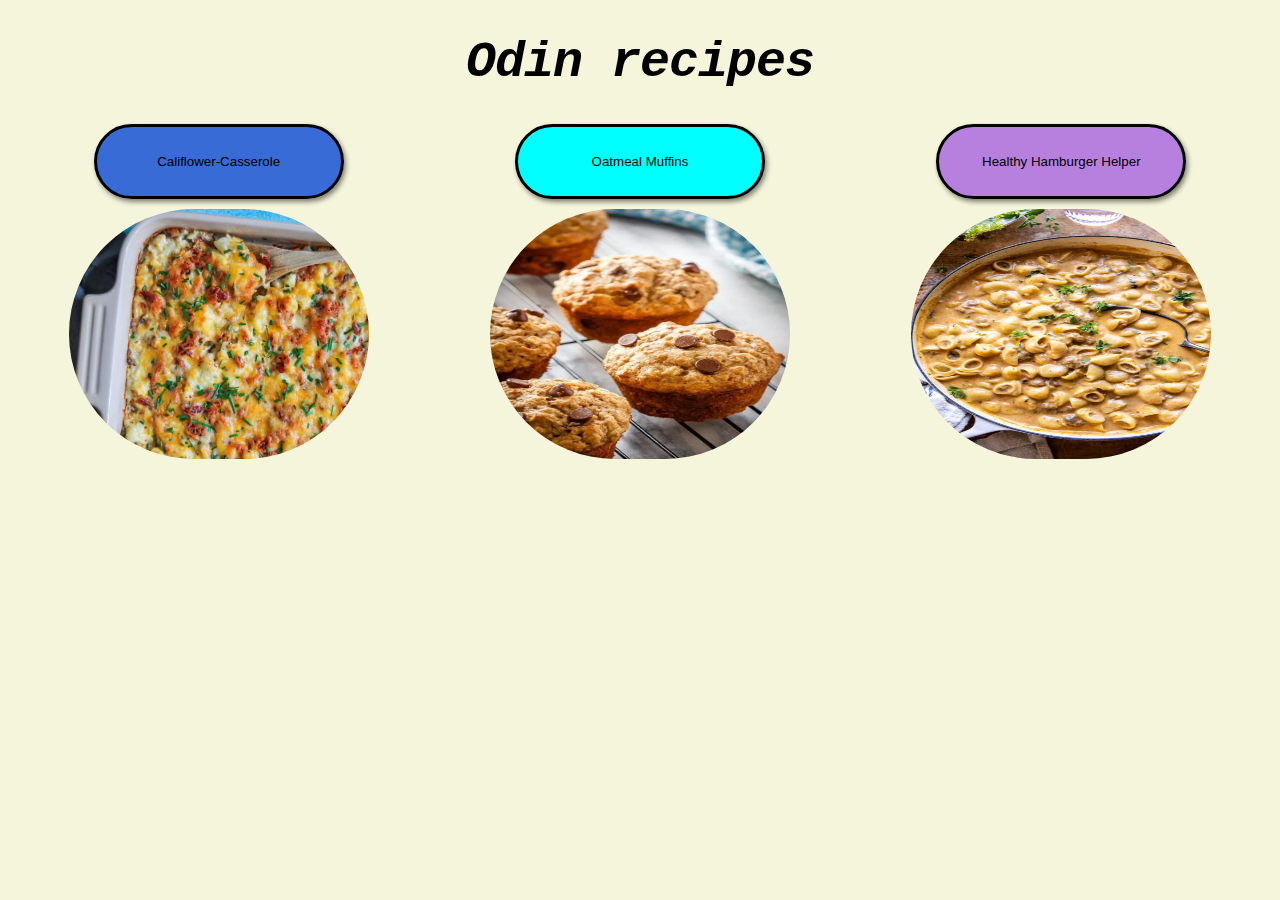
<file: index.html>
<!DOCTYPE html>
<html lang="en">
<head>
<meta charset="UTF-8">
<meta name="viewport" content="width=device-width, initial-scale=1.0">
<link rel="stylesheet" type="text/css" href="stylesheet.css">
<link rel="stylesheet" type="text/css" href="buttons.css">

<title>Home Page</title>

</head>
<!-- identifer used to select body color-->
<body id="body-1">
<h1 class="Title"> Odin recipes</h1>

<!-- flexbox used to contain and center all links-->
<div class="flex-links">

<div>
<a href="recipes/Califlower-Casserole.html"><button class="cali-button">Califlower-Casserole</button></a>
</div>

<div>
<a href="recipes/Oatmeal-Muffins.html"><button class="oat-button">Oatmeal Muffins</button></a>
</div>

<div>
<a href="recipes/Hamburger-Helper.html"><button class="ham-button">Healthy Hamburger Helper</button></a>
</div>

</div>

<!-- flexbox used to contain and center all images-->
<div class="flex">

<div><img class="Recipe-Preview" src=recipes/casserole.webp></div>

<div><img class="Recipe-Preview" src="recipes/Oat-Muffins.webp"></div>

<div><img class="Recipe-Preview" src="recipes/Hamburg-Helper.jpg"></div>

</div>

</body>
</html>
</file>
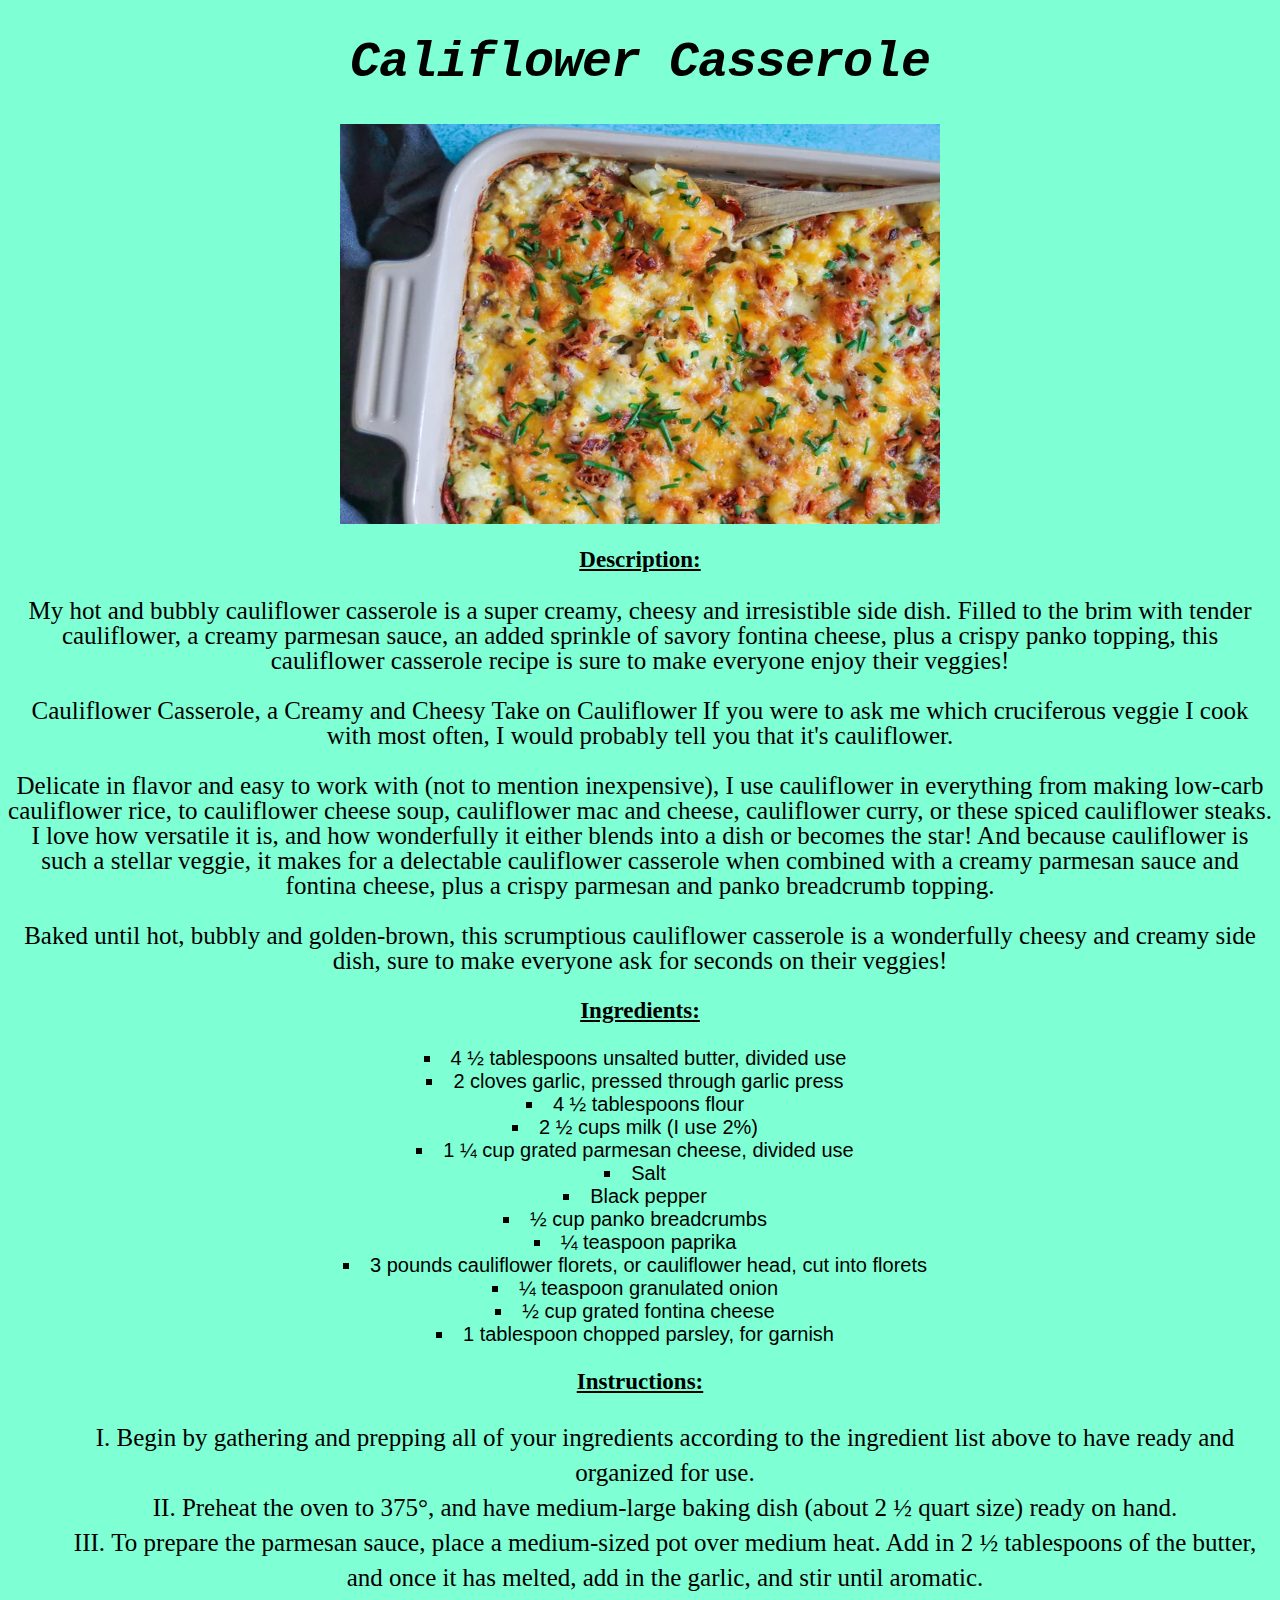
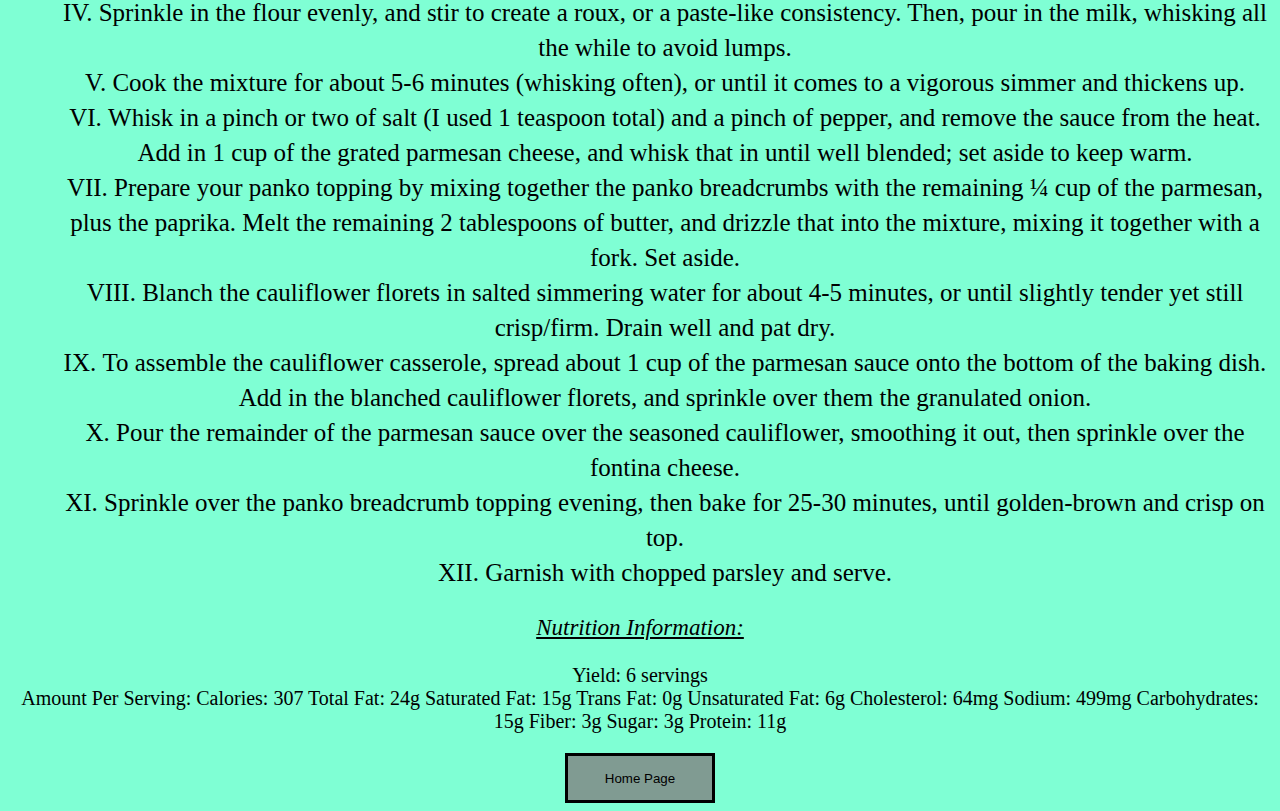
<file: recipes/Califlower-Casserole.html>
<!DOCTYPE html>
<html lang = en> 
<Head>
<meta charset="UTF-8">
<meta name="viewport" content="width=device-width, initial-scale=1.0">

<link rel="stylesheet" type="text/css" href="../stylesheet.css">
<link rel="stylesheet" type="text/css" href="../buttons.css">

<title>Califlower Casserole</title>

</Head>
<!-- identifer used to select body color-->
<body id="body-2">
<h1 class="Title">Califlower Casserole </h1>

<!-- flexbox used to contain and center all images-->
<div class="img-flex">
  <!-- class used to resize the images-->
<div><img class="recipe-images"src="casserole.webp"> </div>
</div>

<p class="para">
<strong>Description:</strong>
</p>
<!-- class used to style description across all pages-->
<div class="Descrip">
<p>
My hot and bubbly cauliflower casserole is a super creamy, cheesy and irresistible side dish. Filled to the brim with tender cauliflower, a creamy parmesan sauce, an added sprinkle of savory fontina cheese, plus a crispy panko topping, this cauliflower casserole recipe is sure to make everyone enjoy their veggies!
<br>
<br>
Cauliflower Casserole, a Creamy and Cheesy Take on Cauliflower
If you were to ask me which cruciferous veggie I cook with most often, I would probably tell you that it's cauliflower.
<br>
<br>
Delicate in flavor and easy to work with (not to mention inexpensive), I use cauliflower in everything from making low-carb cauliflower rice, to cauliflower cheese soup, cauliflower mac and cheese, cauliflower curry, or these spiced cauliflower steaks.
I love how versatile it is, and how wonderfully it either blends into a dish or becomes the star!
And because cauliflower is such a stellar veggie, it makes for a delectable cauliflower casserole when combined with a creamy parmesan sauce and fontina cheese, plus a crispy parmesan and panko breadcrumb topping.
<br>
<br>
Baked until hot, bubbly and golden-brown, this scrumptious cauliflower casserole is a wonderfully cheesy and creamy side dish, sure to make everyone ask for seconds on their veggies!
</p>
</div>

<p class="para">
  <strong>Ingredients:</strong>
</p>
<!-- class used to style ingrdients across all pages-->
<div class="Ingredients">
<ul class="u-list">
<li>4 ½ tablespoons unsalted butter, divided use</li> 
<li>2 cloves garlic, pressed through garlic press</li> 
<li>4 ½ tablespoons flour</li> 
<li>2 ½ cups milk (I use 2%)</li> 
<li>1 ¼ cup grated parmesan cheese, divided use</li> 
<li>Salt</li> 
<li>Black pepper</li> 
<li>½ cup panko breadcrumbs</li> 
<li>¼ teaspoon paprika</li> 
<li>3 pounds cauliflower florets, or cauliflower head, cut into florets</li> 
<li>¼ teaspoon granulated onion</li> 
<li>½ cup grated fontina cheese</li> 
<li>1 tablespoon chopped parsley, for garnish</li>
</ul>
</div>


<p class="para">
  <strong>Instructions:</strong>
</p>
<!-- class used to style instructions across all pages-->
<div class="Instructions">
<ol class="o-list">
<li>Begin by gathering and prepping all of your ingredients according to the ingredient list above to have ready and organized for use.</li>
<li>Preheat the oven to 375°, and have medium-large baking dish (about 2 ½ quart size) ready on hand.</li>
<li>To prepare the parmesan sauce, place a medium-sized pot over medium heat. Add in 2 ½ tablespoons of the butter, and once it has melted, add in the garlic, and stir until aromatic.</li>
<li>Sprinkle in the flour evenly, and stir to create a roux, or a paste-like consistency. Then, pour in the milk, whisking all the while to avoid lumps.</li>
<li>Cook the mixture for about 5-6 minutes (whisking often), or until it comes to a vigorous simmer and thickens up.</li>
<li>Whisk in a pinch or two of salt (I used 1 teaspoon total) and a pinch of pepper, and remove the sauce from the heat. Add in 1 cup of the grated parmesan cheese, and whisk that in until well blended; set aside to keep warm.</li>
<li>Prepare your panko topping by mixing together the panko breadcrumbs with the remaining ¼ cup of the parmesan, plus the paprika. Melt the remaining 2 tablespoons of butter, and drizzle that into the mixture, mixing it together with a fork. Set aside.</li>
<li>Blanch the cauliflower florets in salted simmering water for about 4-5 minutes, or until slightly tender yet still crisp/firm. Drain well and pat dry.</li>
<li>To assemble the cauliflower casserole, spread about 1 cup of the parmesan sauce onto the bottom of the baking dish. Add in the blanched cauliflower florets, and sprinkle over them the granulated onion.</li>
<li>Pour the remainder of the parmesan sauce over the seasoned cauliflower, smoothing it out, then sprinkle over the fontina cheese.</li>
<li>Sprinkle over the panko breadcrumb topping evening, then bake for 25-30 minutes, until golden-brown and crisp on top.</li>
<li>Garnish with chopped parsley and serve.</li>
</ol>
</div>

<p class="para"><em>Nutrition Information:</em></p>
<!-- class used to style nutrition label across all pages-->
<div class="Nutrition">
Yield: 6 servings 
<br>
Amount Per Serving: Calories: 307 Total Fat: 24g Saturated Fat: 15g Trans Fat: 0g Unsaturated Fat: 6g Cholesterol: 64mg Sodium: 499mg Carbohydrates: 15g Fiber: 3g Sugar: 3g Protein: 11g
</p>
</div>
<!-- class used to style home page link across all pages-->
<div class="links">
<a href="../index.html"><button class="home-button">Home Page</button></a>
</div>

</body>

</html>
</file>
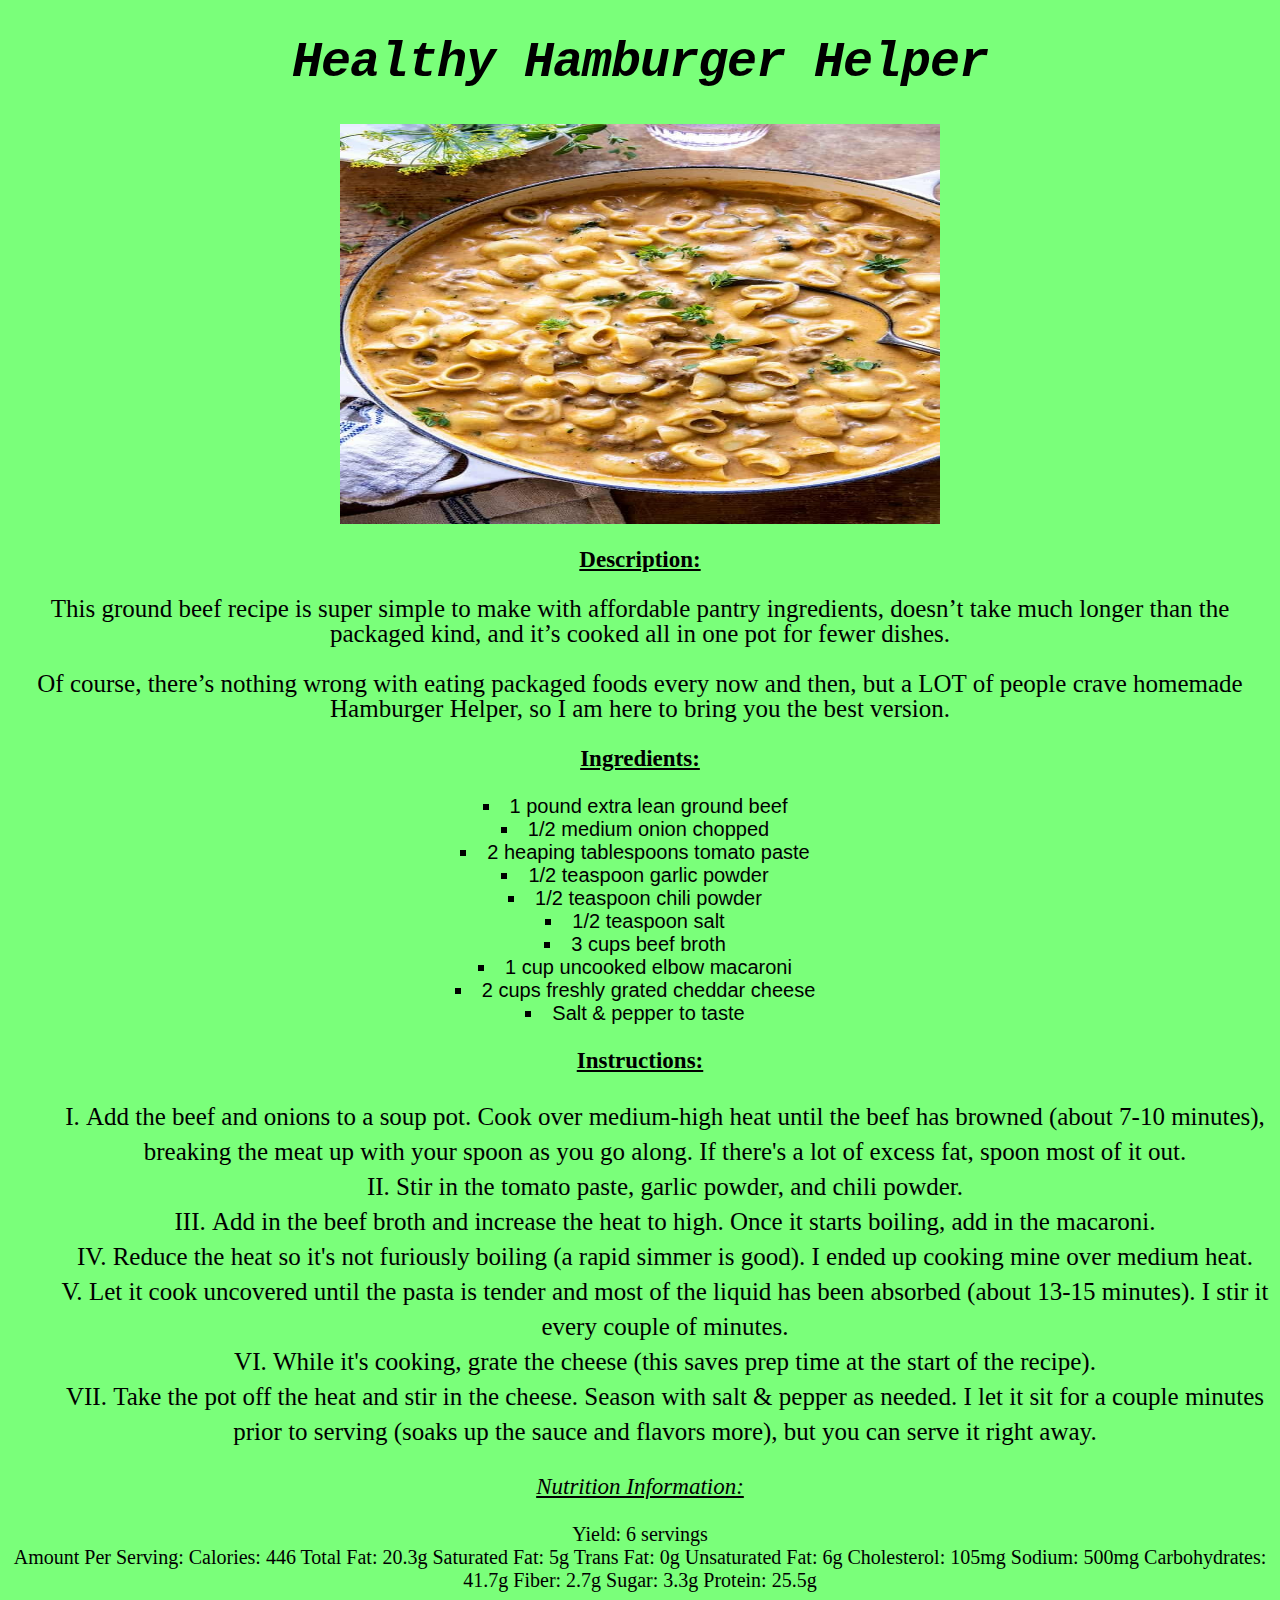
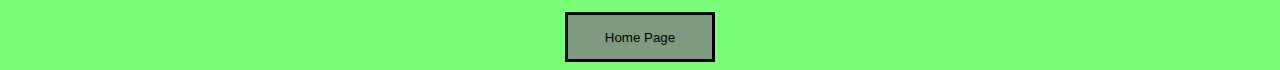
<file: recipes/Hamburger-Helper.html>
<!DOCTYPE html>
<html lang="en">
<head>
<meta charset="UTF-8">
<meta name="viewport" content="width=device-width, initial-scale=1.0">

<link rel="stylesheet" type="text/css" href="../stylesheet.css">
<link rel="stylesheet" type="text/css" href="../buttons.css">

<title>Hamburger Helper</title>
</head>
<!-- identifer used to select body color-->
<body id="body-4">

<h1 class="Title">Healthy Hamburger Helper</h1>
<!-- flexbox used to contain and center all images-->
<div class="img-flex">
  <!-- class used to resize the images-->
<div><img class="recipe-images"src="Hamburg-Helper.jpg"></div>
</div>

<p class="para">
  <strong>Description:</strong>
  </p>
<!-- class used to style description across all pages-->
  <div class="Descrip">
  This ground beef recipe is super simple to make with affordable pantry ingredients, doesn’t take much longer than the packaged kind, and it’s cooked all in one pot for fewer dishes. 
  <br>
  <br>
  Of course, there’s nothing wrong with eating packaged foods every now and then, but a LOT of people crave homemade Hamburger Helper, so I am here to bring you the best version.
</p>
</div>


<p class="para">
<strong>Ingredients:</strong>
</p>
<!-- class used to style ingrdients across all pages-->
<div class="Ingredients">
<ul class="u-list">
<li>1 pound extra lean ground beef</li>
<li>1/2 medium onion chopped</li>
<li>2 heaping tablespoons tomato paste</li>
<li>1/2 teaspoon garlic powder</li>
<li>1/2 teaspoon chili powder</li>
<li>1/2 teaspoon salt</li>
<li>3 cups beef broth</li>
<li>1 cup uncooked elbow macaroni</li>
<li>2 cups freshly grated cheddar cheese</li>
<li>Salt & pepper to taste</li>
</ul>
</div>


<p class="para">
<Strong>Instructions:</Strong>
</p>
<!-- class used to style instructions across all pages-->
<div class="Instructions">
<ol class="o-list">
<li>Add the beef and onions to a soup pot. Cook over medium-high heat until the beef has browned (about 7-10 minutes), breaking the meat up with your spoon as you go along. If there's a lot of excess fat, spoon most of it out.</li>
<li>Stir in the tomato paste, garlic powder, and chili powder.</li>
<li>Add in the beef broth and increase the heat to high. Once it starts boiling, add in the macaroni.</li>
<li>Reduce the heat so it's not furiously boiling (a rapid simmer is good). I ended up cooking mine over medium heat.</li>
<li>Let it cook uncovered until the pasta is tender and most of the liquid has been absorbed (about 13-15 minutes). I stir it every couple of minutes.</li>
<li>While it's cooking, grate the cheese (this saves prep time at the start of the recipe).</li>
<li>Take the pot off the heat and stir in the cheese. Season with salt & pepper as needed. I let it sit for a couple minutes prior to serving (soaks up the sauce and flavors more), but you can serve it right away.</li>
</ol>
</div>



<p class="para"><em>Nutrition Information:</em></p>
<!-- class used to style nutrition label across all pages-->
<div class="Nutrition">
Yield: 6 servings
<br>
Amount Per Serving: Calories: 446 Total Fat: 20.3g Saturated Fat: 5g Trans Fat: 0g Unsaturated Fat: 6g Cholesterol: 105mg Sodium: 500mg Carbohydrates: 41.7g Fiber: 2.7g Sugar: 3.3g Protein: 25.5g
</p>
</div>
<!-- class used to style home page link across all pages-->
<div class="links">
<a href="../index.html"> 
   <button class="home-button">Home Page</button>
  </a>
</div>

</body>
</html>
</file>
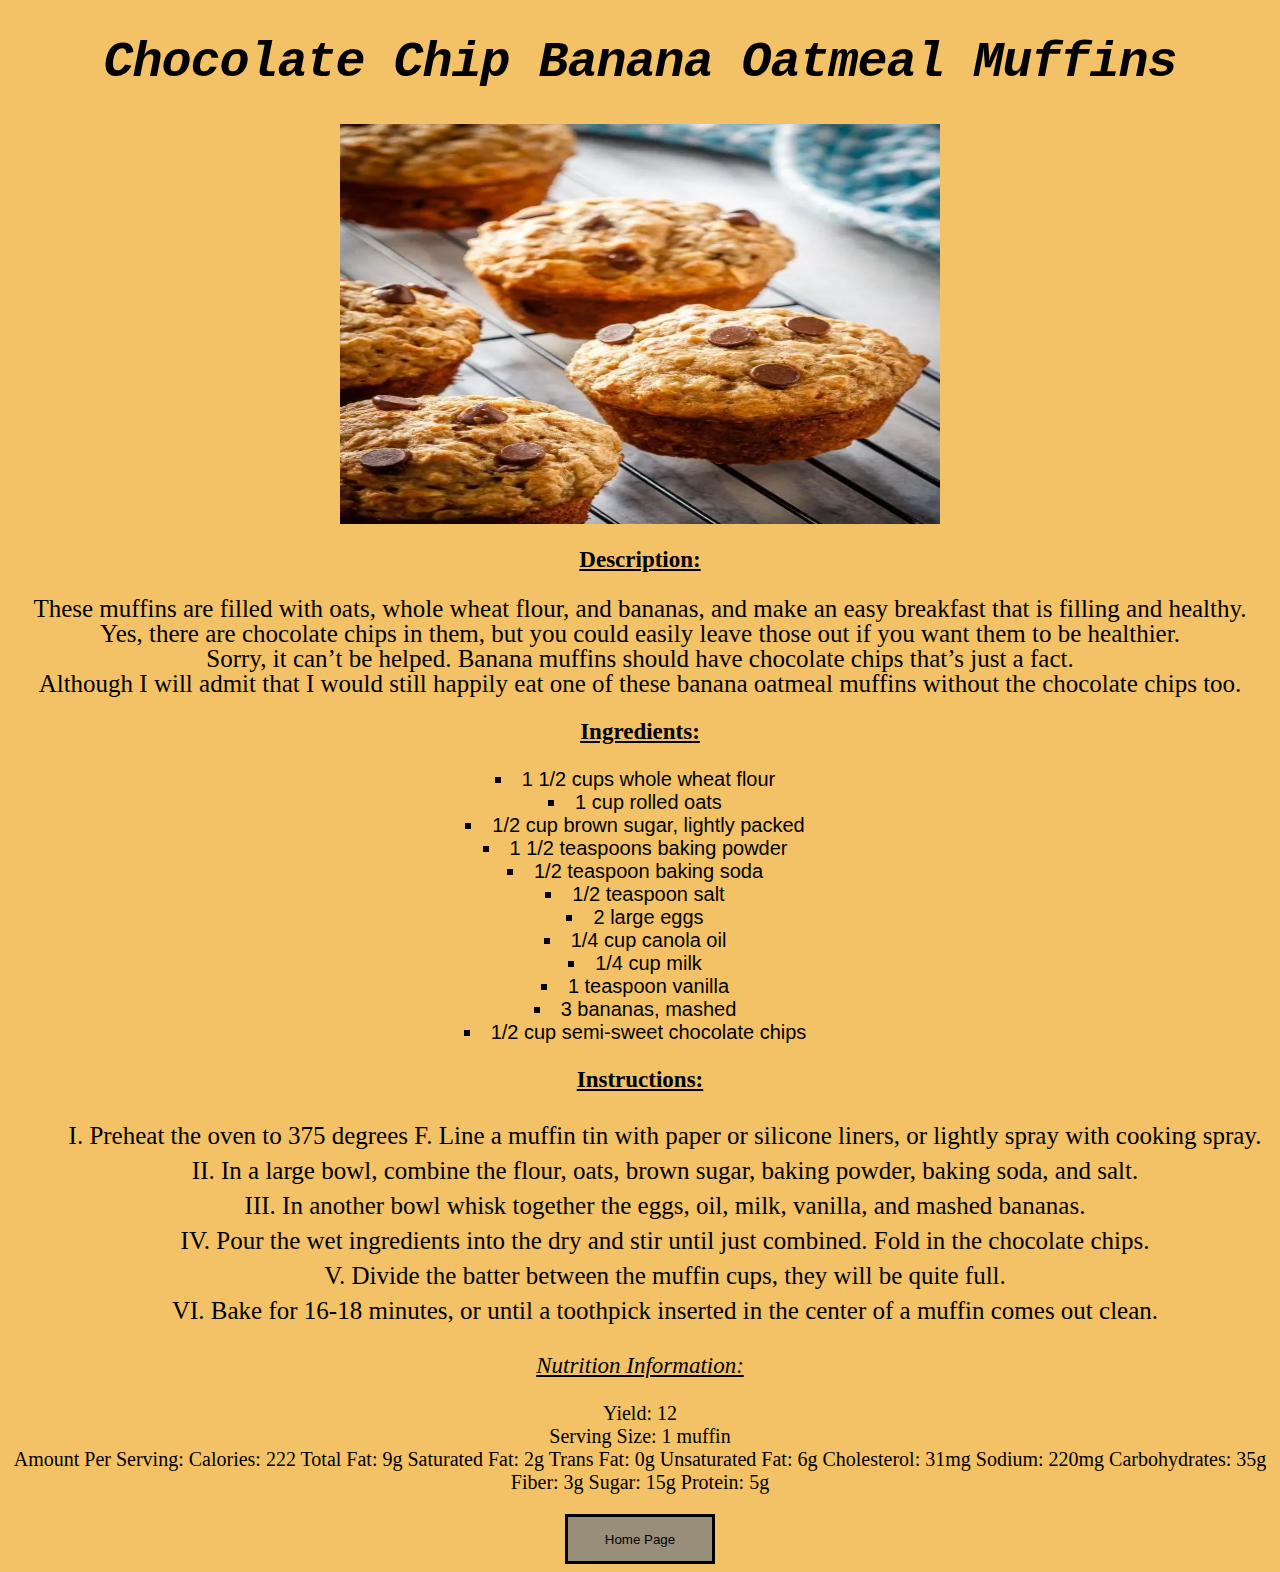
<file: recipes/Oatmeal-Muffins.html>
<!DOCTYPE html>
<html lang="en">
<head>
<meta charset="UTF-8">
<meta name="viewport" content="width=device-width, initial-scale=1.0">

<link rel="stylesheet" type="text/css" href="../stylesheet.css">
<link rel="stylesheet" type="text/css" href="../buttons.css">

<title>OatMeal Muffins</title>

</head>
<!-- identifer used to select body color-->
<body id="body-3">

<h1 class="Title">Chocolate Chip Banana Oatmeal Muffins</h1>
<!-- flexbox used to contain and center all images-->
<div class=img-flex>
  <!-- class used to resize the images-->
<div><img class="recipe-images"src="Oat-Muffins.webp"></div>
</div>

<p class="para">
<strong>Description:</strong>
</p>
<!-- class used to style description across all pages-->
<div class="Descrip">
These muffins are filled with oats, whole wheat flour, and bananas, and make an easy breakfast that is filling and healthy.
<br>
Yes, there are chocolate chips in them, but you could easily leave those out if you want them to be healthier.
<br>
Sorry, it can’t be helped. Banana muffins should have chocolate chips that’s just a fact.
<br>
Although I will admit that I would still happily eat one of these banana oatmeal muffins without the chocolate chips too.
</div>

<p class="para">
<strong>Ingredients:</strong>
</p>
<!-- class used to style ingrdients across all pages-->
<div class="Ingredients">
<ul class="u-list">
<li>1 1/2 cups whole wheat flour</li>
<li>1 cup rolled oats</li>
<li>1/2 cup brown sugar, lightly packed</li>
<li>1 1/2 teaspoons baking powder</li>
<li>1/2 teaspoon baking soda</li>
<li>1/2 teaspoon salt</li>
<li>2 large eggs</li>
<li>1/4 cup canola oil</li>
<li>1/4 cup milk</li>
<li>1 teaspoon vanilla</li>
<li>3 bananas, mashed</li>
<li>1/2 cup semi-sweet chocolate chips</li>
</ul>
</div>


<p class="para">
<Strong>Instructions:</Strong>
</p>
<!-- class used to style instructions across all pages-->
<div class="Instructions">
<ol class="o-list">
<li>Preheat the oven to 375 degrees F. Line a muffin tin with paper or silicone liners, or lightly spray with cooking spray.</li>
<li>In a large bowl, combine the flour, oats, brown sugar, baking powder, baking soda, and salt.</li>
<li>In another bowl whisk together the eggs, oil, milk, vanilla, and mashed bananas.</li>
<li>Pour the wet ingredients into the dry and stir until just combined. Fold in the chocolate chips.</li>
<li>Divide the batter between the muffin cups, they will be quite full.</li>
<li>Bake for 16-18 minutes, or until a toothpick inserted in the center of a muffin comes out clean.</li>
</ol>
</div>

<p class="para"> 
<em>Nutrition Information:</em>
</p>
<!-- class used to style nutrition label across all pages-->
<div class="Nutrition">
<p>
Yield: 12 
<br>
Serving Size: 1 muffin
<br>
Amount Per Serving: Calories: 222 Total Fat: 9g Saturated Fat: 2g Trans Fat: 0g Unsaturated Fat: 6g Cholesterol: 31mg Sodium: 220mg Carbohydrates: 35g Fiber: 3g Sugar: 15g Protein: 5g
</p>
</div>
<!-- class used to style home page link across all pages-->
<div class="links">
<a href="../index.html">  
  <button class="home-button">Home Page</button>
</a>
</div>

</body>
</html>
</file>
<file: stylesheet.css>
.Title
{
  font-family:'Courier New', Courier, monospace;
  text-align: center;
  font-size: 50px;
  font-style: italic;
  letter-spacing: -1px;
}

/*img-flex is used to center my images on my three html pages */
.img-flex
{
 display: flex;
}

.img-flex 
{
  justify-content: center;
  width:auto;
  height:400px;
}
/*resizing picture on main pages*/
.recipe-images
{
  height:400px;
  width:600px;
}

.Descrip
{
  font-family:serif;
  font-size: 25px;
  text-align: center;
  line-height: 25px;

}

/*centers ingredients list and dots from ul list and changes font*/
.Ingredients
{
text-align: center;
font-family: Verdana, Geneva, Tahoma, sans-serif;
font-size: 20px;
list-style-position: inside;
padding-right:50px;
}
/*center instructions and changes the line height and font*/
.Instructions
{
  text-align: center;
  font-family:'Times New Roman', Times, serif;
  font-size: 25px;
  padding-left: 10px;
  list-style-position: inside;
  line-height: 35px;
}
/*used to underline descriptions, ingridents, instructions and nurtrition labels*/
p.para
{
  text-align: center;
  font-size: 23px;
  text-decoration: underline;
}

.Nutrition
{
  font-size: 20px;
  text-align: center;
}

.links
{
  font-size: 25px;
  text-align: center;
}
/*changes body color on seperate pages*/
#body-1
{
  background-color: beige;
}

#body-2
{
background-color:aquamarine; 
}

#body-3
{
background-color: rgb(243, 194, 102);
}

#body-4
{
background-color: rgba(0, 255, 0, 0.521) ;
}
/*change ul list from circle to squares*/
.u-list
{
  list-style-type: square;
}
/*changes ol from numbers to roman numerals*/
.o-list
{
  list-style-type: upper-roman;
}

/*resizes pictures on main page inside flex box*/
.Recipe-Preview
{
Height: 250px;
Width:300px;
border-radius:150px;
}
/*spaces all the images evenly*/
.flex
{
  display: flex;
}

.flex
{
  height:300px;
  width:auto;
  justify-content: space-around;
  padding-top: 10px;
}

/*spaces all link buttons evenly*/
.flex-links
{
  display: flex;
}

.flex-links
{
  justify-content: space-around;
}
</file>
<file: buttons.css>
/*makes a button for the home page link on three recipe pages*/
.home-button
{
  height:50px;
  width:150px;
  background-color: rgba(128, 128, 128, 0.788);
  border: solid;
}

.home-button:hover
{
  opacity: 0.7;
  background-color: rgba(255, 72, 0, 0.699);
}
/*next three are buttons for the links on the main page that have been size and while change opacity 
and background color when hovered over or active. Also added a box shawdow*/
.cali-button
{
  background-color: rgba(15, 77, 212, 0.822);
  color: black;
  height: 75px;
  width: 250px;
  cursor: pointer;
  border:solid;
  border-color: black;
  border-radius: 100px;
  transition: opactiy 2s;
  box-shadow: 2px 3px 5px rgba(0, 0, 0, 0.479);
}

.cali-button:hover
{
  opacity: 0.6;
  background-color: aquamarine;
}

.cali-button:active
{
  opacity: 0.5;
}

.oat-button
{
  background-color: aqua;
  color: black;
  height: 75px;
  width: 250px;
  cursor: pointer;
  border:solid;
  border-color: black;
  border-radius:100px;
  transition: opactiy 1s;
  box-shadow: 2px 3px 5px rgba(0, 0, 0, 0.479);
}

.oat-button:hover
{
  opacity: 0.7;
  background-color: rgb(243, 194, 102);
}

.oat-button:active
{
  opacity: 0.5;
}

.ham-button
{ 
  background-color: rgba(137, 43, 226, 0.582);
  color: black;
  height: 75px;
  width: 250px;
  cursor: pointer;
  border:solid;
  border-color: black;
  border-radius:100px;
  transition: opactiy 1s;
  box-shadow: 2px 3px 5px rgba(0, 0, 0, 0.479);
}

.ham-button:hover
{
  opacity: 0.7;
  background-color: rgb(81, 240, 42);
}

.ham-button:active
{
  opacity: 0.5;
}
</file>
